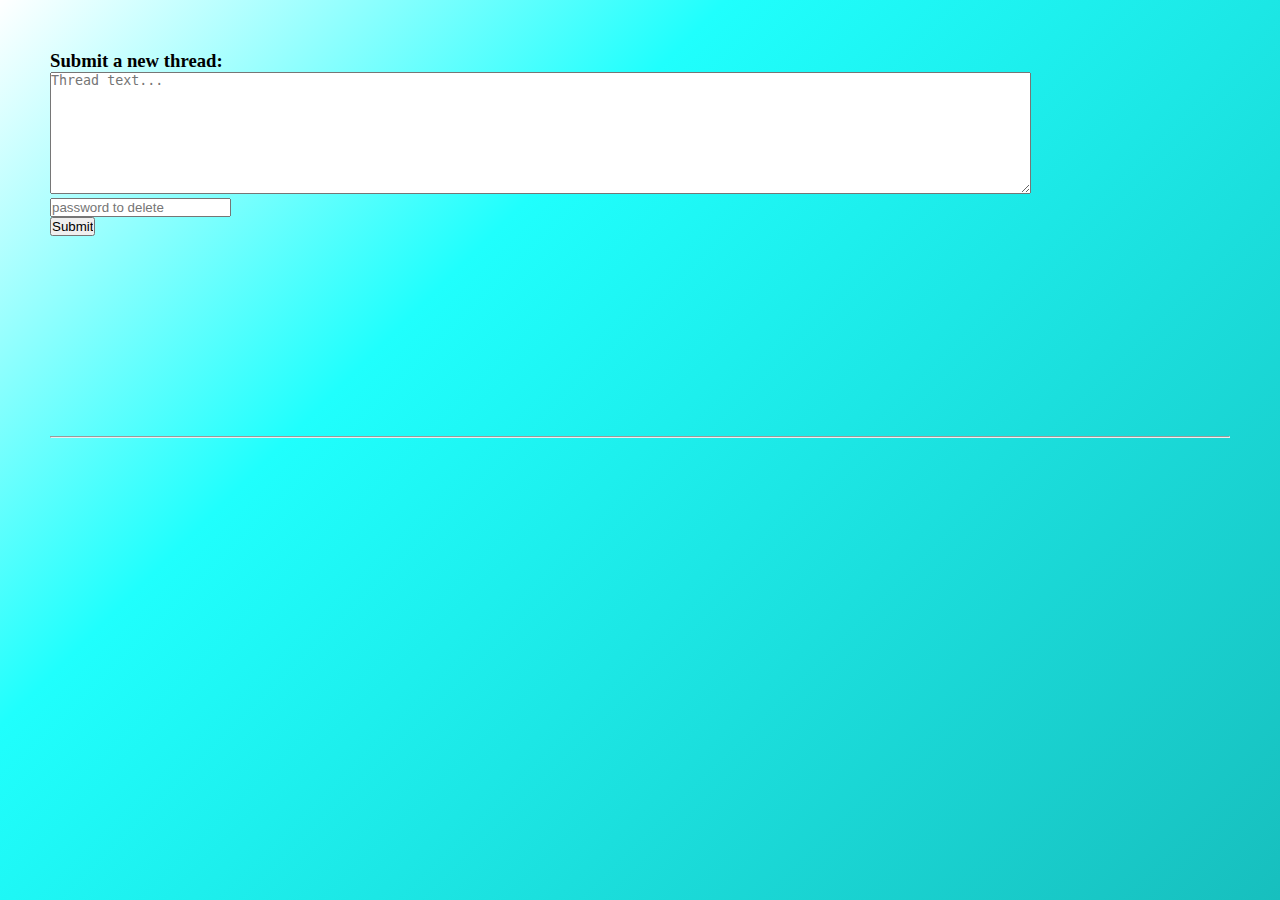
<file: views/board.html>
<!DOCTYPE html>
<html>
  <head>
    <title>Welcome the boards!</title>
    <meta name="description" content="Fit your fancy">
    <meta charset="utf-8">
    <meta http-equiv="X-UA-Compatible" content="IE=edge">
    <meta name="viewport" content="width=device-width, initial-scale=1">
    <link rel="stylesheet" href="/public/style.css">
    <link href="https://fonts.googleapis.com/css?family=Gayathri&display=swap" rel="stylesheet">
  </head>
  <body>
    <header>
      <h1 id="boardTitle"></h1>
    </header>
    
    <div id="submitNewThread">
      <h3>Submit a new thread:</h3>
      <form id="newThread" method="post" action="/api/">
        <textarea rows="8" cols="120" type="text" placeholder="Thread text..." name="text" required></textarea><br>
        <input type="text" placeholder="password to delete" name="delete_password" required><br>
        <input type="submit" value="Submit">
      </form>
    </div>
    
    <div id="boardDisplay"></div>
    
    <hr style="margin: 50px; margin-top: 200px">
    
    <script src="https://code.jquery.com/jquery-2.2.1.min.js"
            integrity="sha256-gvQgAFzTH6trSrAWoH1iPo9Xc96QxSZ3feW6kem+O00="
            crossorigin="anonymous"></script>
    <script>
      $(function() {
        var currentBoard = window.location.pathname.slice(3,-1);
        var url = "/api/threads/"+currentBoard;
        $('#boardTitle').text('Welcome to '+window.location.pathname)
        $.ajax({
          type: "GET",
          url: url,
          success: function(data)
          {
            console.log(data);
            var boardThreads= [];
             data.forEach( (ele)=>{
              var thread = ['<div class="thread">'];
              thread.push('<div class="main">')
              thread.push('<p class="id">id: '+ele._id+' ('+ele.created_on+')</p>');
              thread.push('<form id="reportThread"><input type="hidden" name="report_id" value="'+ele._id+'"><input type="submit" value="Report"></form>');
              thread.push('<form id="deleteThread"><input type="hidden" value="'+ele._id+'" name="thread_id" required=""><input type="text" placeholder="password" name="delete_password" required=""><input type="submit" value="Delete"></form>');
              thread.push('<h3>'+ele.text+'</h3>');
              thread.push('</div><div class="replies">');
              ele.replycount = ele.replies.length;
               let repCounter = 0;
              var hiddenCount = ele.replycount - 3;
              if (hiddenCount < 1) { hiddenCount = 0 };
              thread.push('<h5>'+ele.replycount+' replies total ('+hiddenCount+' hidden)- <a href="'+window.location.pathname+ele._id+'">See the full thread here</a>.</h5>');
               ele.replies.forEach(function(rep) {
                   if(repCounter > 2){
                  thread.push('<div class="reply" hidden>')
                 }
                 else{
                thread.push('<div class="reply">')
                 }
                thread.push('<p class="id">id: '+rep._id+' ('+rep.created_on+')</p>');
                thread.push('<p>'+rep.text+'</p>');
                thread.push('<form id="reportReply"><input type="hidden" name="thread_id" value="'+ele._id+'"><input type="hidden" name="reply_id" value="'+rep._id+'"><input class="reportKey" type="submit" value="Report"></form>');
                thread.push('<form id="deleteReply"><input type="hidden" value="'+ele._id+'" name="thread_id" required=""><input type="hidden" value="'+rep._id+'" name="reply_id" required=""><input type="text" placeholder="password" name="delete_password" required=""><input  class="deleteKey" type="submit" value="Delete"></form>');
                thread.push('</div>')
                 repCounter++
               
              }); 
              thread.push('<div class="newReply">')
              thread.push('<form action="/api/replies/'+currentBoard+'/" method="post" id="newReply">');
              thread.push('<input type="hidden" name="thread_id" value="'+ele._id+'">');
              thread.push('<textarea rows="5" cols="80" type="text" placeholder="Quick reply..." name="text" required=""></textarea><br>');
              thread.push('<input type="text" placeholder="password to delete" name="delete_password" required=""><input style="margin-left: 5px" type="submit" value="Submit">')
              thread.push('</form></div></div></div>')
              boardThreads.push(thread.join(''));
          
            $('#boardDisplay').html(boardThreads.join(''));
              });
          }
        });
        
        $('#newThread').submit(function(){
          $(this).attr('action', "/api/threads/" + currentBoard);
        });
        
        $('#boardDisplay').on('submit','#reportThread', function(e) {
          var url = "/api/threads/"+currentBoard;
          $.ajax({
            type: "PUT",
            url: url,
            data: $(this).serialize(),
            success: function(data) { alert(data) }
          });
          e.preventDefault();
        });
        $('#boardDisplay').on('submit','#reportReply', function(e) {
          var url = "/api/replies/"+currentBoard;
          $.ajax({
            type: "PUT",
            url: url,
            data: $(this).serialize(),
            success: function(data) { alert(data) }
          });
          e.preventDefault();
        });
        $('#boardDisplay').on('submit','#deleteThread', function(e) {
          var url = "/api/threads/"+currentBoard;
          $.ajax({
            type: "DELETE",
            url: url,
            data: $(this).serialize(),
            success: function(data) { alert(data) }
          });
          e.preventDefault();
        });        
        $('#boardDisplay').on('submit','#deleteReply', function(e) {
          var url = "/api/replies/"+currentBoard;
          $.ajax({
            type: "DELETE",
            url: url,
            data: $(this).serialize(),
            success: function(data) { alert(data) }
          });
          e.preventDefault();
        });              
      });
   </script>
  </body>
</html>
</file>
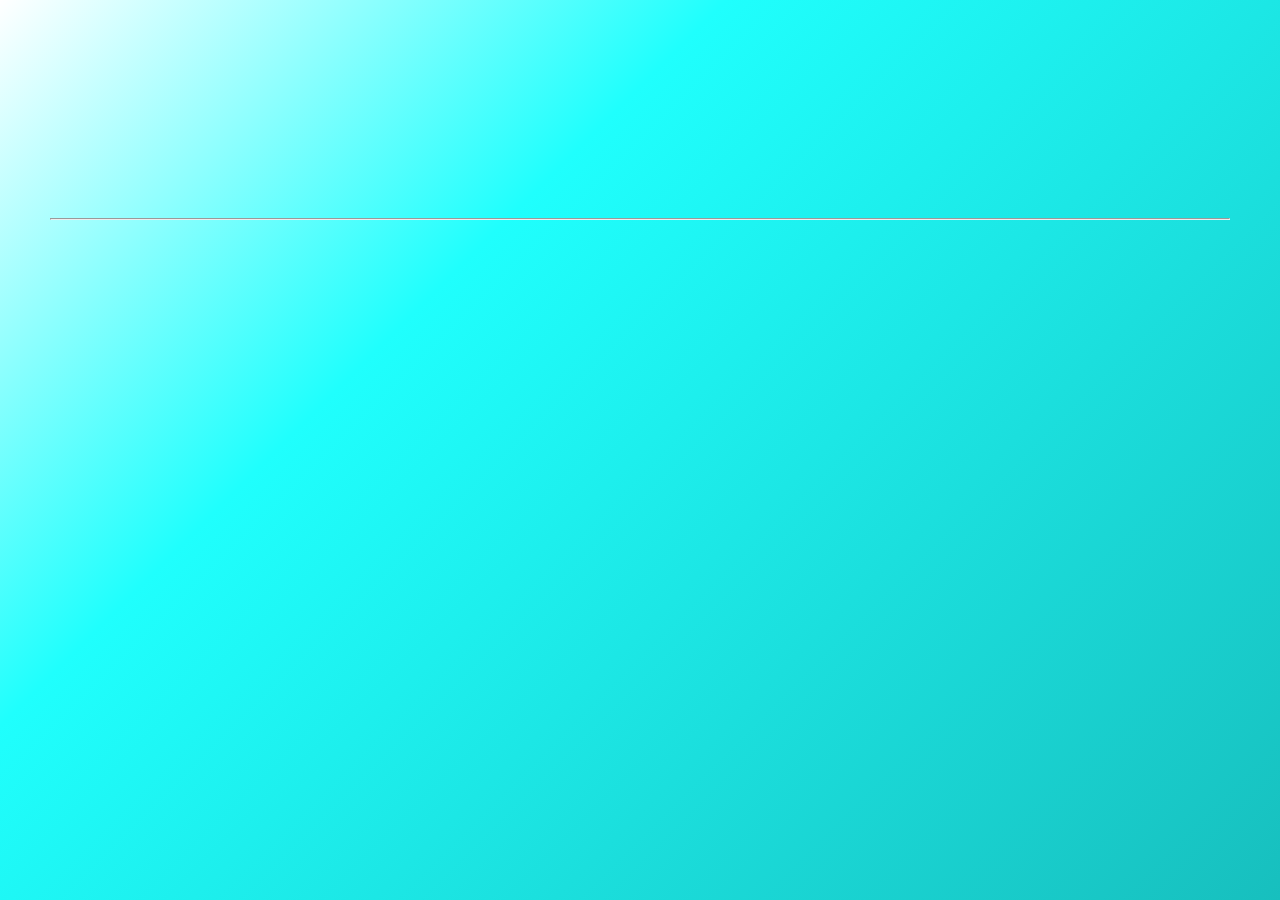
<file: views/thread.html>
<!DOCTYPE html>
<html>
  <head>
    <title>Welcome to HyperDev!</title>
    <meta name="description" content="A cool thing made with HyperDev">
    <meta charset="utf-8">
    <meta http-equiv="X-UA-Compatible" content="IE=edge">
    <meta name="viewport" content="width=device-width, initial-scale=1">
    <link rel="stylesheet" href="/public/style.css">
  </head>
  <body>
    <header>
      <h1 id="threadTitle"></h1>
    </header>
    <br>
    
    <div id="boardDisplay"></div>
    
    <hr style="margin: 50px; margin-top: 200px">
    <!-- Your web-app is https, so your scripts need to be too -->
    <script src="https://code.jquery.com/jquery-2.2.1.min.js"
            integrity="sha256-gvQgAFzTH6trSrAWoH1iPo9Xc96QxSZ3feW6kem+O00="
            crossorigin="anonymous"></script>
    <script>
      $(function() {
        var currentURL = window.location.pathname.slice(3);
        currentURL = currentURL.split('/');
       
        var url = "/api/replies/"+currentURL[0];
        $('#threadTitle').text(window.location.pathname);
        $.ajax({
          type: "GET",
          url: url,
          data:{thread_id: currentURL[1]},
          success: function(ele)
          {
            var boardThreads= [];
            //
            // THIS ARRAY SET UP IS FOR CODE READABILITIES AND TESTING!
            // THIS IS NOT WHAT IT WOULD LOOK LIKE TO GO LIVE
            //
            console.log(ele);
              //can I use typeScript please?!
              var thread = ['<div class="thread">'];
              thread.push('<div class="main">')
              thread.push('<p class="id">id: '+currentURL[1]+' ('+ele.created_on+')</p>');
              thread.push('<form id="reportThread"><input type="hidden" name="report_id" value="'+ele._id+'"><input type="submit" value="Report"></form>');
              thread.push('<form id="deleteThread"><input type="hidden" value="'+ele._id+'" name="thread_id" required=""><input type="text" placeholder="password" name="delete_password" required=""><input type="submit" value="Delete"></form>');
              thread.push('<h3>'+ele.text+'</h3>');
              thread.push('</div><div class="replies">');
              ele.replies.forEach(function(rep) {
                thread.push('<div class="reply">')
                thread.push('<p class="id">id: '+rep._id+' ('+rep.created_on+')</p>');
                thread.push('<p>'+rep.text+'</p>');
                thread.push('<form id="reportReply"><input type="hidden" name="thread_id" value="'+ele._id+'"><input type="hidden" name="reply_id" value="'+rep._id+'"><input class="reportKey" type="submit" value="Report"></form>');
                thread.push('<form id="deleteReply"><input type="hidden" value="'+ele._id+'" name="thread_id" required=""><input type="hidden" value="'+rep._id+'" name="reply_id" required=""><input type="text" placeholder="password" name="delete_password" required=""><input class="deleteKey" type="submit" value="Delete"></form>');
                
                thread.push('</div>')
              });
              thread.push('<div class="newReply">')
              thread.push('<form action="/api/replies/'+currentURL[0]+'/" method="post" id="newReply">');
              thread.push('<input type="hidden" name="thread_id" value="'+ele._id+'">');
              thread.push('<textarea rows="5" cols="80" type="text" placeholder="Quick reply..." name="text" required=""></textarea><br>');
              thread.push('<input type="text" placeholder="password to delete" name="delete_password" required=""><input style="margin-left: 5px" type="submit" value="Submit">')
              thread.push('</form></div></div></div>')
              boardThreads.push(thread.join(''));
            $('#boardDisplay').html(boardThreads.join(''));
          }
        });
        
        $('#newThread').submit(function(){
          $(this).attr('action', "/api/threads/" + currentBoard);
        });
        
        
        $('#boardDisplay').on('submit','#reportThread', function(e) {
          var url = "/api/threads/"+currentURL[0];
          $.ajax({
            type: "PUT",
            url: url,
            data: $(this).serialize(),
            success: function(data) { alert(data) }
          });
          e.preventDefault();
        });
        $('#boardDisplay').on('submit','#reportReply', function(e) {
          var url = "/api/replies/"+currentURL[0];
          $.ajax({
            type: "PUT",
            url: url,
            data: $(this).serialize(),
            success: function(data) { alert(data) }
          });
          e.preventDefault();
        });
        $('#boardDisplay').on('submit','#deleteThread', function(e) {
          var url = "/api/threads/"+currentURL[0];
          $.ajax({
            type: "DELETE",
            url: url,
            data: $(this).serialize(),
            success: function(data) { alert(data) }
          });
          e.preventDefault();
        });        
        $('#boardDisplay').on('submit','#deleteReply', function(e) {
          var url = "/api/replies/"+currentURL[0];
          $.ajax({
            type: "DELETE",
            url: url,
            data: $(this).serialize(),
            success: function(data) { alert(data) }
          });
          e.preventDefault();
        });              
      });
   </script>
  </body>
</html>
</file>
<file: public/style.css>
* {
  margin: 0px;
  padding: 0px;
}

html{
  background-image:linear-gradient(135deg,white,#1FFFFD,#1BDFDD,#17BFBE);
  min-height:100%;
}


img{
  width:100%;
  display:block;
  height:6em;
}

header{
   margin:auto;
  text-align:center;
  font-family: 'Gayathri', sans-serif;
  color:orange;
  font-size:1.4em;
  -webkit-text-stroke: 1px black;
}

a{
  display:block;
  text-align:center;
  text-decoration:none;
  color:black;
  padding:1em;
  width:50%;
  margin:auto;
  margin-top:1em;
  margin-bottom:1em;
  border-radius:5px;

}

#general-btn{
  font-family:Impact;
  font-size:1.2em;
  background-color:#ffdb9b;
}

#general-btn:hover{
  background-color:#CC8609;
}

#cats-btn{
  font-family:"Courier New";
  background-color:#ffc968;
  font-size:1.2em;
}

#cats-btn:hover{
  background-color:#CC8609;
}

#sandwiches-btn{
  font-family:"Lucida Console";
  font-size:1.2em;
  background-color:#ffb735;
}


#sandwiches-btn:hover{
  background-color:#CC8609;
}

#beer-btn{
  font-family:"Trebuchet MS";
  background-color:#ffae1b;
  font-size:1.2em;
}

#beer-btn:hover{
  background-color:#CC8609;
}

#tech-btn{
  font-family:monospace;
  background-color:#ffa501;
  font-size:1.5em;
}

#tech-btn:hover{
  background-color:#CC8609;
}

.replies {
  margin-left: 50px;
}

.reply {
  border: 1px dotted black;
  margin: 5px;
  padding: 5px;
  background-color:white;
}

.newReply {
  margin: 10px 5px 10px 5px;
}

.thread {
  border: 2px solid black;
  padding: 5px;
  margin-bottom: 5px;
  background-color:beige;
}

.thread h3{
  color:green;
  font-weight:bold;
  text-align:center;
  font-size:1.5em;
}
.thread p{
  padding:0.4em;
}
#threadTitle{
color:darkgray;
  -webkit-text-stroke: 1px black;
  text-align:center;
}

.id {
  font-size: 10.5px;
}

#submitNewThread {
  margin: 50px;
}

.reportKey{
  padding:0.2em;
  background-color:hsl(42, 97%, 48%);
  color:white;
  border:red;
  border-radius:5px;
  margin-top:0.1em;
  margin-bottom:0.1em;
}

.reportKey:hover{
  background-color:hsl(42, 97%, 25%);
  margin-top:0.1em;
  margin-bottom:0.1em;
}

.deleteKey{
  padding:0.2em;
  background-color:hsl(360, 100%, 50%);
  color:white;
  border:red;
  border-radius:5px;
  margin-left:0.1em;
}

.deleteKey:hover{
  background-color:hsl(360, 100%, 25%);
  color:white;
  margin-left:0.1em;
}
</file>
